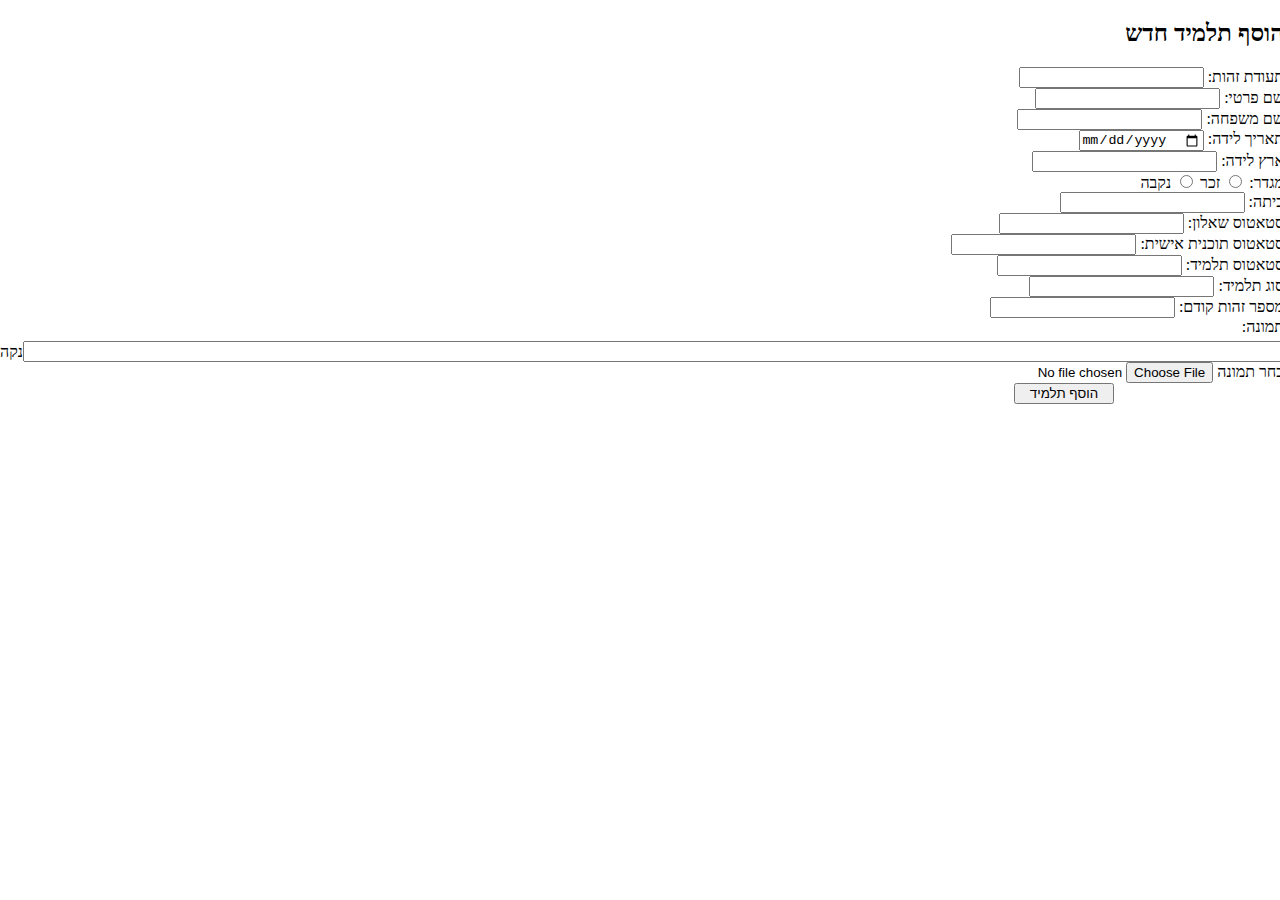
<file: ClientSideEduAdminSystem/src/app/Components/add-student/add-student.component.html>
<!DOCTYPE html>
<html dir="rtl">
<head>
  <meta charset="UTF-8">
  <meta name="viewport" content="width=device-width, initial-scale=1.0">
</head>
<body>
  <div class="add-student-container">
    <h2>הוסף תלמיד חדש</h2>
    <form [formGroup]="studentForm" (submit)="onSubmit()">
      <div class="form-group">
        <label for="studentID">תעודת זהות:</label>
        <input type="text" id="studentID" name="studentID" formControlName="studentID">
      </div>
      <div class="form-group">
        <label for="firstName">שם פרטי:</label>
        <input type="text" id="firstName" name="firstName" formControlName="firstName" required>
      </div>
      <div class="form-group">
        <label for="lastName">שם משפחה:</label>
        <input type="text" id="lastName" name="lastName" formControlName="lastName" required>
      </div>
      <div class="form-group">
        <label for="birthDate">תאריך לידה:</label>
        <input type="date" id="birthDate" name="birthDate" formControlName="birthDate" required>
      </div>
      <div class="form-group">
        <label for="birthCountry">ארץ לידה:</label>
        <input type="text" id="birthCountry" name="birthCountry" formControlName="birthCountry" required>
      </div>
      <div class="form-group">
        <label for="gender">מגדר:</label>
        <input type="radio" id="gender" name="gender" formControlName="gender" value="זכר" required> זכר
        <input type="radio" id="gender" name="gender" formControlName="gender" value="נקבה" required> נקבה
      </div>
      <div class="form-group">
        <label for="class">כיתה:</label>
        <input type="text" id="class" name="class" formControlName="class" required>
      </div>
      <div class="form-group">
        <label for="questionnaireStatus">סטאטוס שאלון:</label>
        <input type="text" id="questionnaireStatus" name="questionnaireStatus" formControlName="questionnaireStatus">
      </div>
      <div class="form-group">
        <label for="personalPlanStatus">סטאטוס תוכנית אישית:</label>
        <input type="text" id="personalPlanStatus" name="personalPlanStatus" formControlName="personalPlanStatus">
      </div>
      <div class="form-group">
        <label for="studentStatus">סטאטוס תלמיד:</label>
        <input type="text" id="studentStatus" name="studentStatus" formControlName="studentStatus" required>
      </div>
      <div class="form-group">
        <label for="studentType">סוג תלמיד:</label>
        <input type="text" id="studentType" name="studentType" formControlName="studentType" required>
      </div>
      <div class="form-group">
        <label for="previousIdentificationMessage">מספר זהות קודם:</label>
        <input type="text" id="previousIdentificationMessage" formControlName="previousIdentificationMessage" name="previousIdentificationMessage" required>
      </div>

      <div class="form-group" style="display: flex; flex-direction: column;">
        <label for="imagePath" style="margin-bottom: 5px;">תמונה:</label>
        <div style="display: flex; align-items: center;">
          <input type="text" formControlName="imagePath" id="imagePath" name="imagePath" [value]="selectedFileName" readonly="readonly" required style="flex: 1;">
          <label class="file-upload-label" (click)="cleanFileText()" style="cursor: pointer; margin-left: -20px;">נקה</label>
        </div>
      </div>


      <div class="file-upload">
        <label for="file-upload-input" class="file-upload-label">בחר תמונה</label>
        <input id="file-upload-input" type="file" (change)="onFileSelected($event)" accept="image/*" />

      </div>

      <button type="submit" style="width:100px; margin-right:170px;">הוסף תלמיד</button>
    </form>
  </div>
  </body>
</html>
</file>
